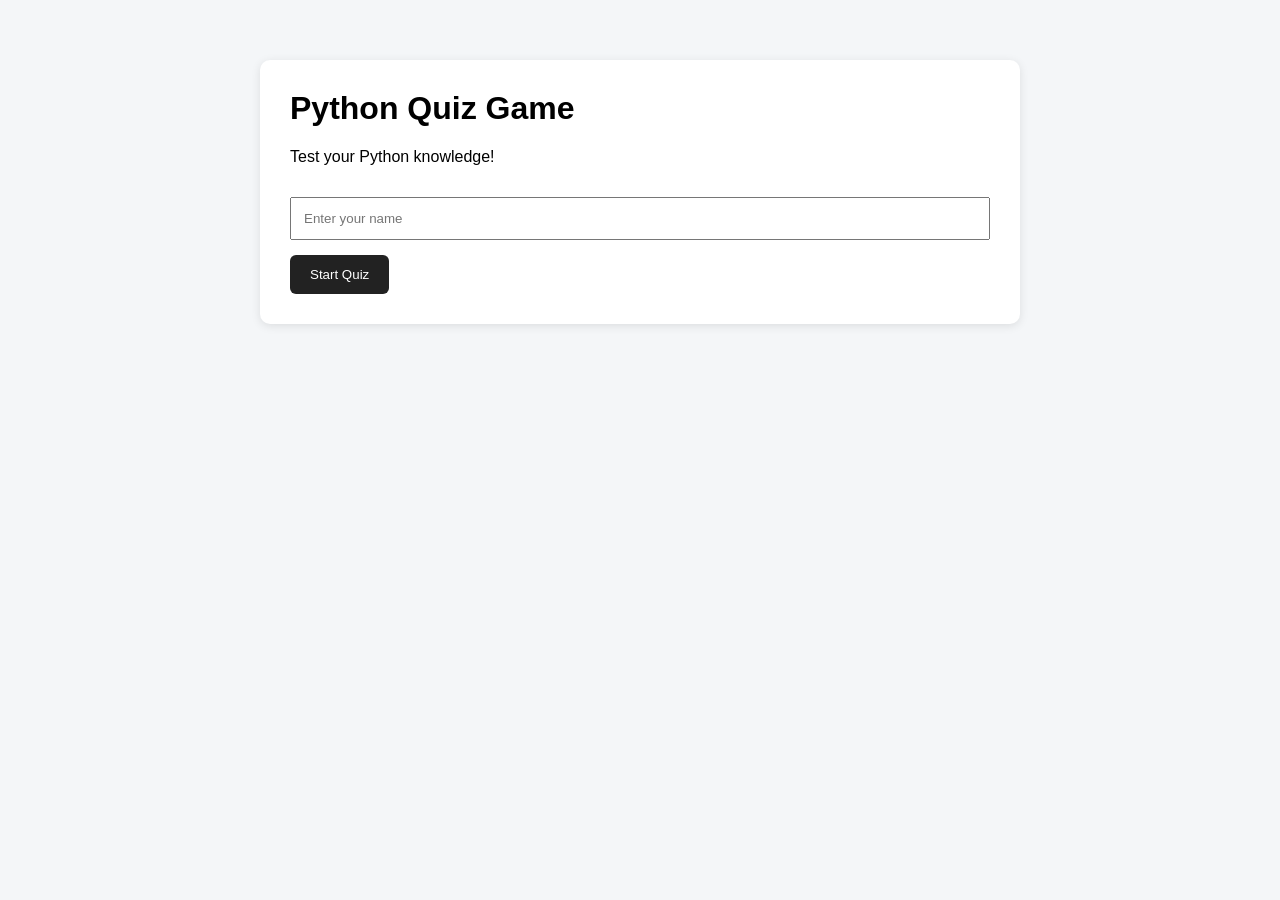
<file: frontend/index.html>
<!DOCTYPE html>
<html lang="en">
<head>
  <meta charset="UTF-8">
  <meta name="viewport" content="width=device-width, initial-scale=1.0">
  <title>Python Quiz Game</title>
  <link rel="stylesheet" href="style.css">
</head>
<body>
  <div class="container">
    <h1>Python Quiz Game</h1>
    <p>Test your Python knowledge!</p>
    <form id="startForm">
      <input id="playerName" type="text" placeholder="Enter your name" required maxlength="50">
      <button type="submit">Start Quiz</button>
    </form>
  </div>
  <script src="app.js"></script>
</body>
</html>
</file>
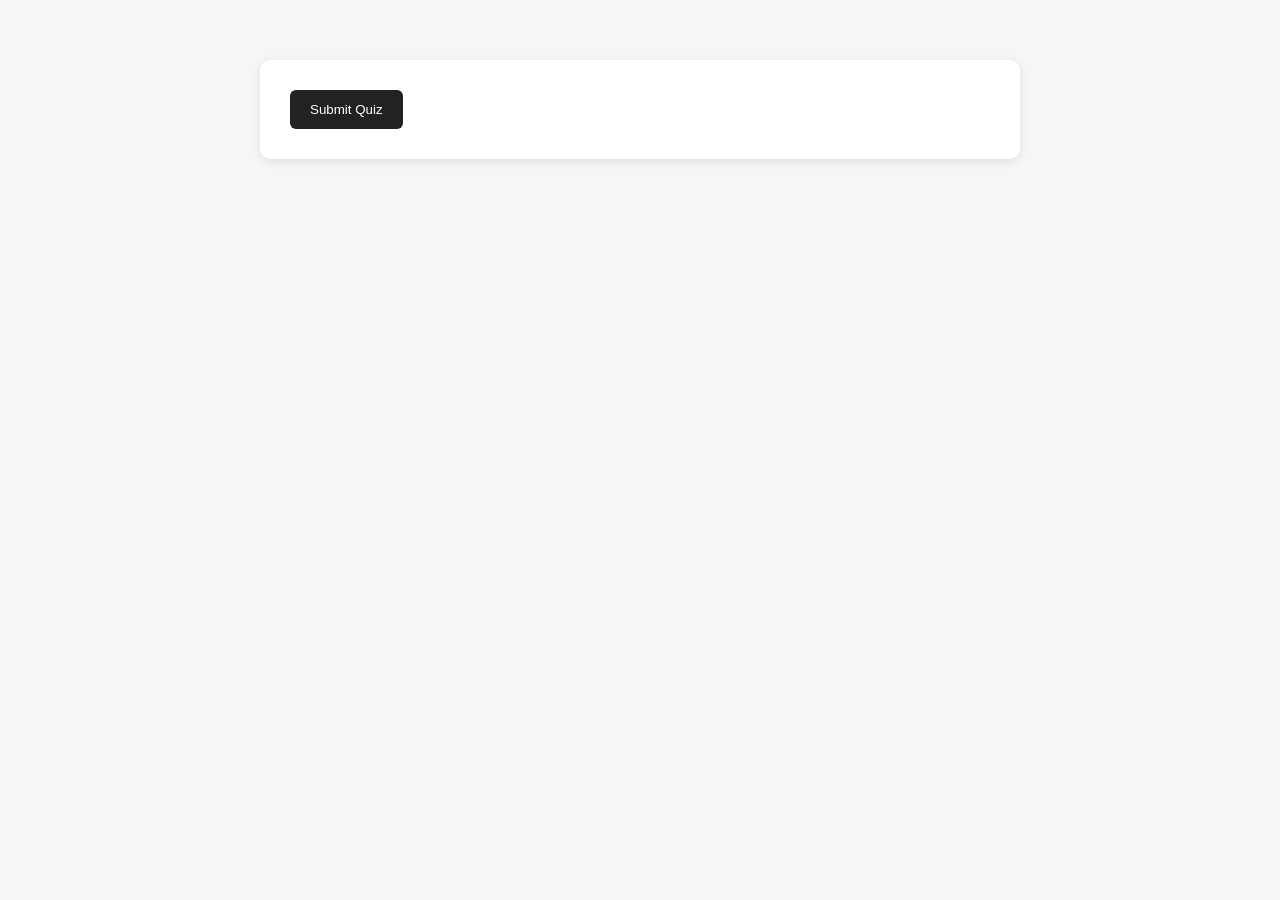
<file: frontend/quiz.html>
<!DOCTYPE html>
<html lang="en">
<head>
  <meta charset="UTF-8">
  <meta name="viewport" content="width=device-width, initial-scale=1.0">
  <title>Quiz</title>
  <link rel="stylesheet" href="style.css">
</head>
<body>
  <div class="container">
    <div id="quiz"></div>
    <button id="submitBtn">Submit Quiz</button>
  </div>
  <script src="app.js"></script>
</body>
</html>
</file>
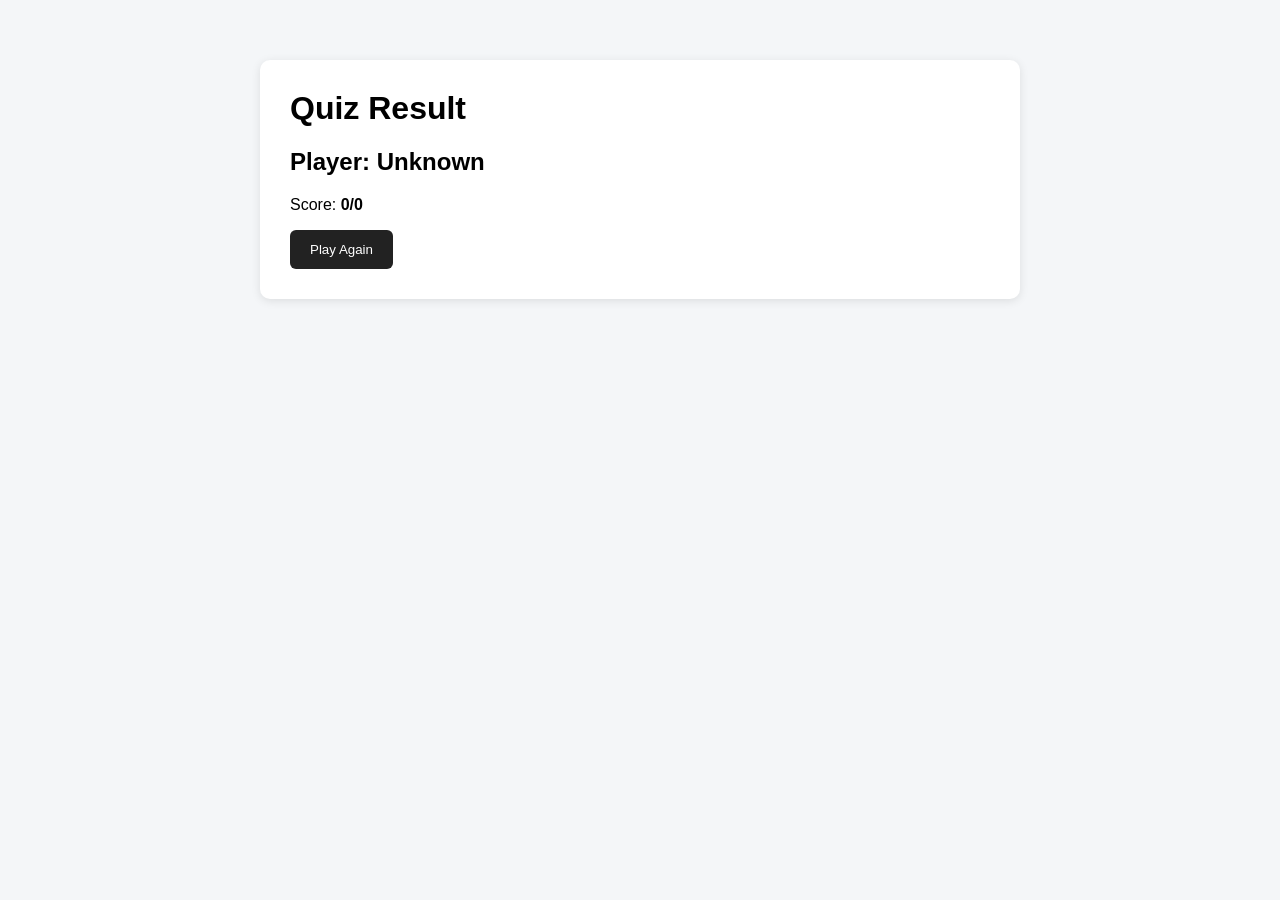
<file: frontend/result.html>
<!DOCTYPE html>
<html lang="en">
<head>
  <meta charset="UTF-8">
  <meta name="viewport" content="width=device-width, initial-scale=1.0">
  <title>Quiz Result</title>
  <link rel="stylesheet" href="style.css">
</head>
<body>
  <div class="container">
    <h1>Quiz Result</h1>
    <div id="result"></div>
    <button onclick="window.location.href='index.html'">Play Again</button>
  </div>
  <script src="app.js"></script>
</body>
</html>
</file>
<file: frontend/style.css>
body {
  font-family: Arial, sans-serif;
  background: #f4f6f8;
  margin: 0;
  padding: 30px;
}
.container {
  max-width: 700px;
  margin: 30px auto;
  background: white;
  padding: 30px;
  border-radius: 10px;
  box-shadow: 0 2px 10px rgba(0,0,0,.1);
}
h1 { margin-top: 0; }
input {
  width: 100%;
  box-sizing: border-box;
  padding: 12px;
  margin: 15px 0;
}
button {
  padding: 12px 20px;
  border: 0;
  border-radius: 6px;
  cursor: pointer;
  background: #222;
  color: white;
}
.question {
  margin-bottom: 25px;
  padding-bottom: 15px;
  border-bottom: 1px solid #ddd;
}
.option {
  display: block;
  margin: 10px 0;
}
.error { color: #b00020; }
</file>
